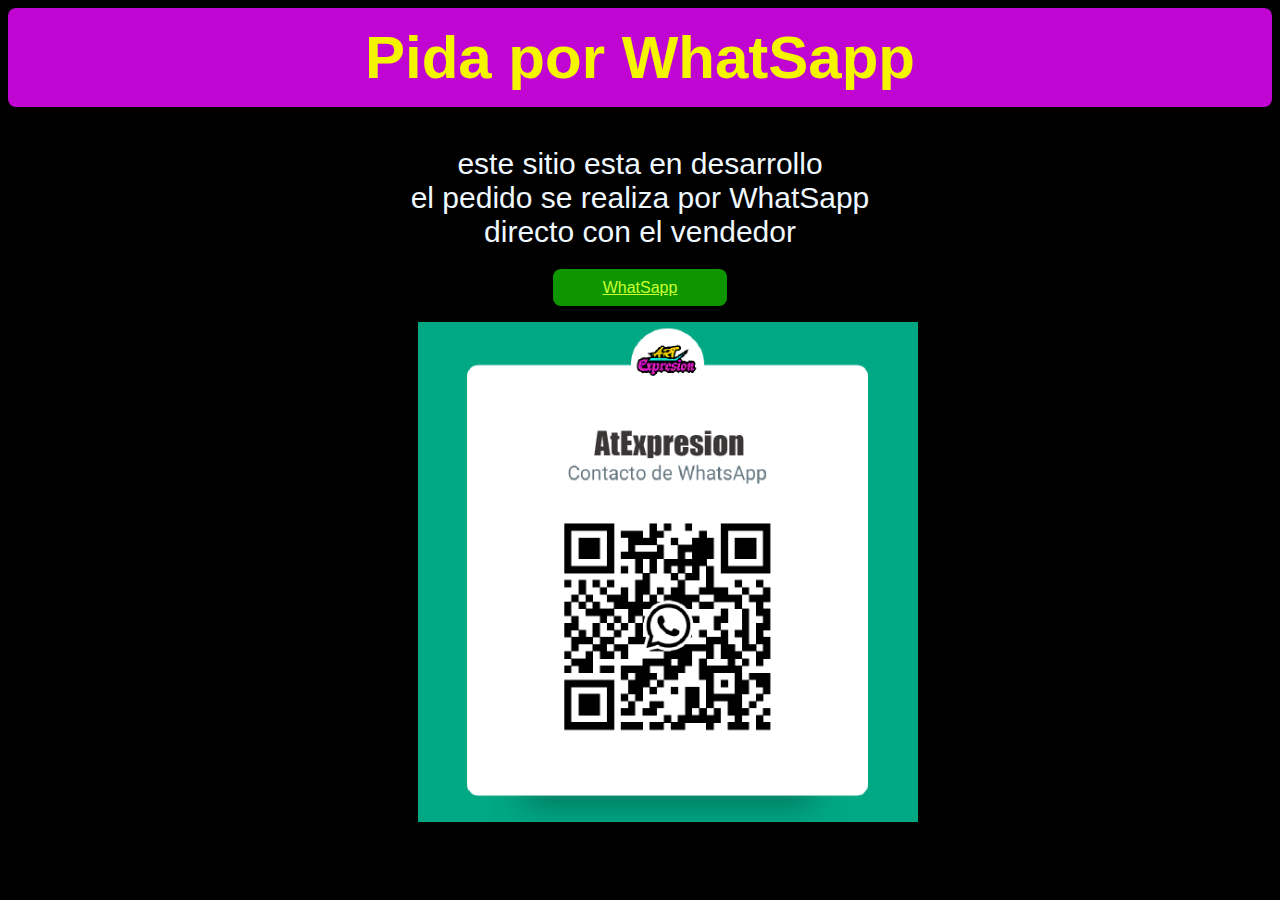
<file: CUADROS/galeria/detalles-pagina.html>
<html>
    <head>
        <link rel="stylesheet" href="style-detalles.css">
        <title>
            detalles
        </title>
    </head>
    <body>
        <section class="informacion">
            <h1>Pida por WhatSapp</h1>
            <p>este sitio esta en desarrollo<br>el pedido se realiza por WhatSapp<br>directo con el vendedor</p>
            <a href="#">WhatSapp</a>
            
        </section>
        <img src="imagenes/codigo.jpg" class="codigo">
            
        </section>
    </body>
    
</html>
</file>
<file: CUADROS/galeria/style-detalles.css>
body {
    background-color: black;
}

.informacion {
    background-color: black;
    text-align: center;
    align-items: center;
    justify-content: center;
    font-family: Impact, Haettenschweiler, 'Arial Narrow Bold', sans-serif;
    gap: 15px;
}

.informacion h1 {
    font-family: Impact, Haettenschweiler, 'Arial Narrow Bold', sans-serif;
    font-size: 60px;
    color: rgb(245, 245, 0);
    background-color: rgb(192, 4, 209);
    padding: 15px;
    border-radius: 8px;
}

.informacion p {
    font-size: 30px;
    color: aliceblue;
}



.informacion a {
    background-color: rgb(14, 150, 1);
    color: rgb(201, 255, 51);
    border-radius: 8px;
    padding: 10 50px;

}

.informacion a:hover {
    background-color: rgb(1, 95, 1);
    color: rgb(235, 220, 13);
}


.codigo {
    width: 500px;
    position: relative;
    top: 15px;
    margin: 10 410px;
    
}

@media  (max-width: 700px) {
    body {
       align-items: center;
       justify-content: center;
    }
    
    
    
    .codigo {
        position: relative;
        top: 10%;

        right: 50%;
        
        
        
    }
}
</file>
